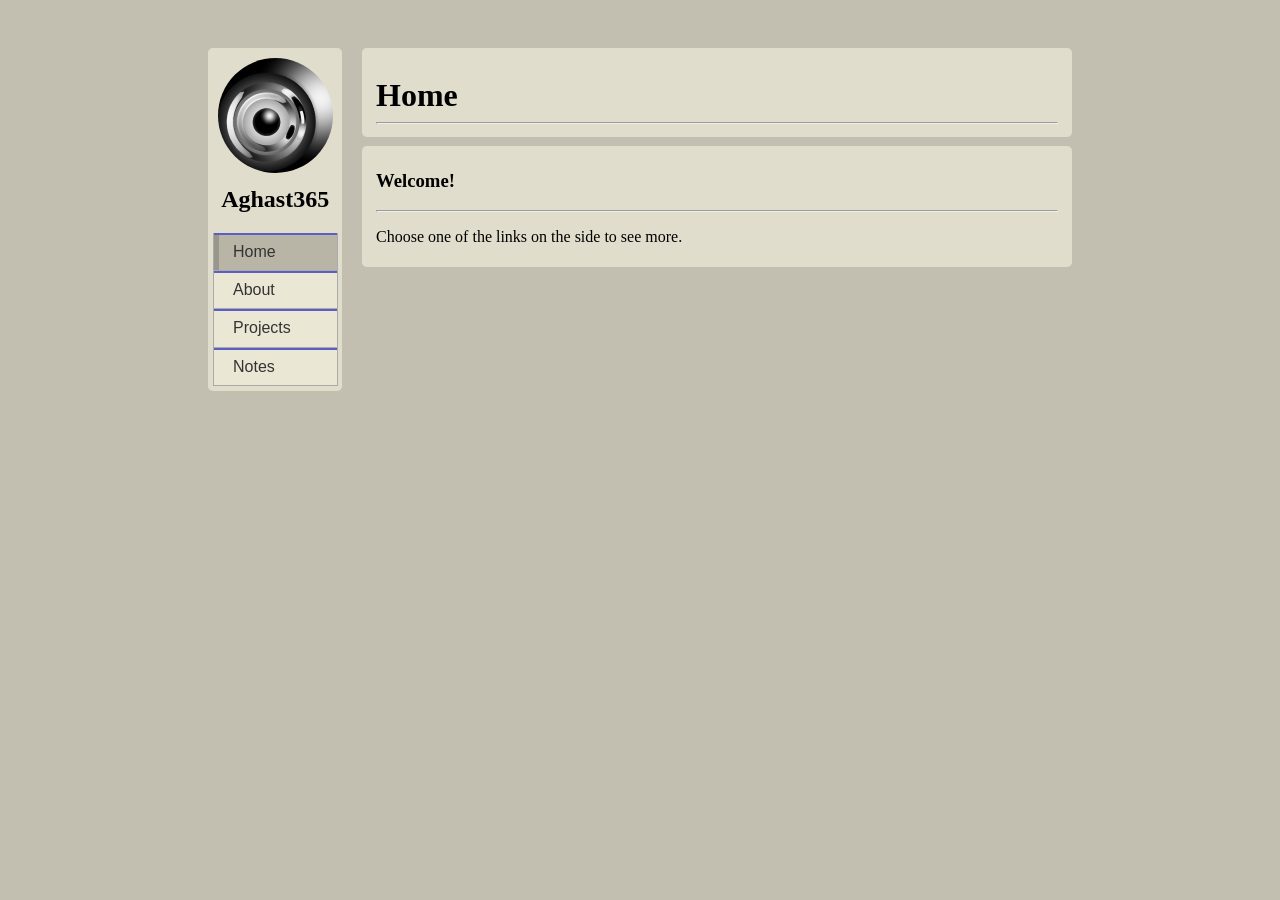
<file: index.html>
<!DOCTYPE html>
<html>
	<head>
		<title>Home</title>
		<link rel='stylesheet' href='styles.css' />
	</head>
	<body>
		<nav>
			<div>
				<img src='assets/profile.png' id='prof' alt='Profile picture'>
				<h2 id='name'>Aghast365</h2>
			</div>
			<div id='links'>
				<a id='current'>Home</a>
				<a href='about.html'>About</a>
				<a href='projects.html'>Projects</a>
				<a href='notes.html'>Notes</a>
			</div>
		</nav>
		<div id='content'>
			<header id='title'>
				<h1>Home</h1>
				<hr />
			</header>
			<section>
				<h3> Welcome! </h3>
				<hr />
				<p> Choose one of the links on the side to see more. </p>
			</section>
		</div>
	</body>
</html>
</file>
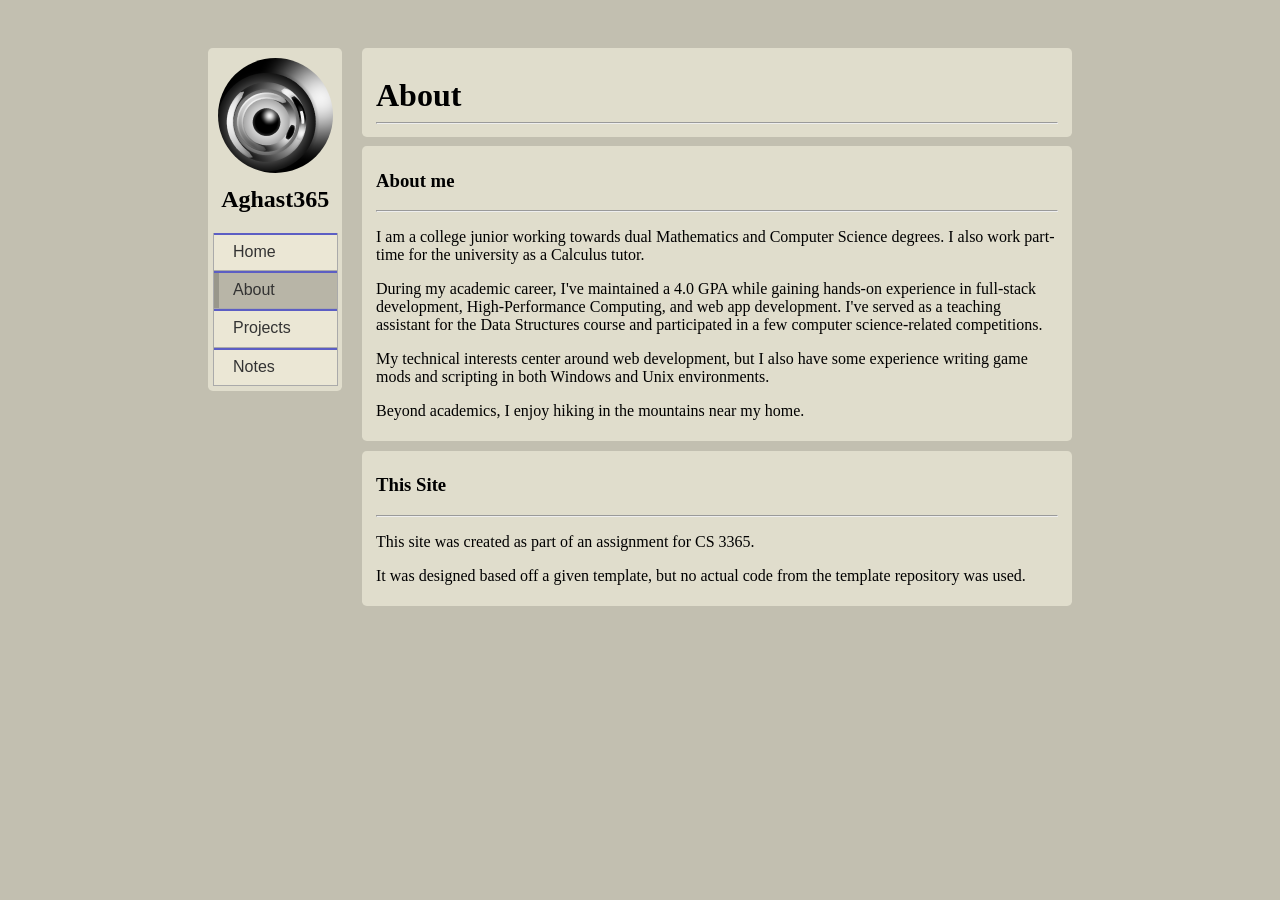
<file: about.html>
<!DOCTYPE html>
<html>
	<head>
		<title>About</title>
		<link rel='stylesheet' href='styles.css' />
	</head>
	<body>
		<nav>
			<div>
				<img src='assets/profile.png' id='prof' alt='Profile picture'>
				<h2 id='name'>Aghast365</h2>
			</div>
			<div id='links'>
				<a href='index.html'>Home</a>
				<a id='current'>About</a>
				<a href='projects.html'>Projects</a>
				<a href='notes.html'>Notes</a>
			</div>
		</nav>
		<div id='content'>
			<header id='title'>
				<h1>About</h1>
				<hr />
			</header>
			<section>
				<h3> About me </h3>
				<hr />
				<p> I am a college junior working towards dual Mathematics and Computer Science degrees. I also work part-time for the university as a Calculus tutor. </p>
				<p> During my academic career, I've maintained a 4.0 GPA while gaining hands-on experience in full-stack development, High-Performance Computing, and web app development. I've served as a teaching assistant for the Data Structures course and participated in a few computer science-related competitions. </p>
				<p> My technical interests center around web development, but I also have some experience writing game mods and scripting in both Windows and Unix environments. </p>
				<p> Beyond academics, I enjoy hiking in the mountains near my home. </p>
			</section>
			<section>
				<h3> This Site </h3>
				<hr />
				<p> This site was created as part of an assignment for CS 3365. </p>
				<p> It was designed based off a given template, but no actual code from the template repository was used. </p>
			</section>
		</div>
	</body>
</html>
</file>
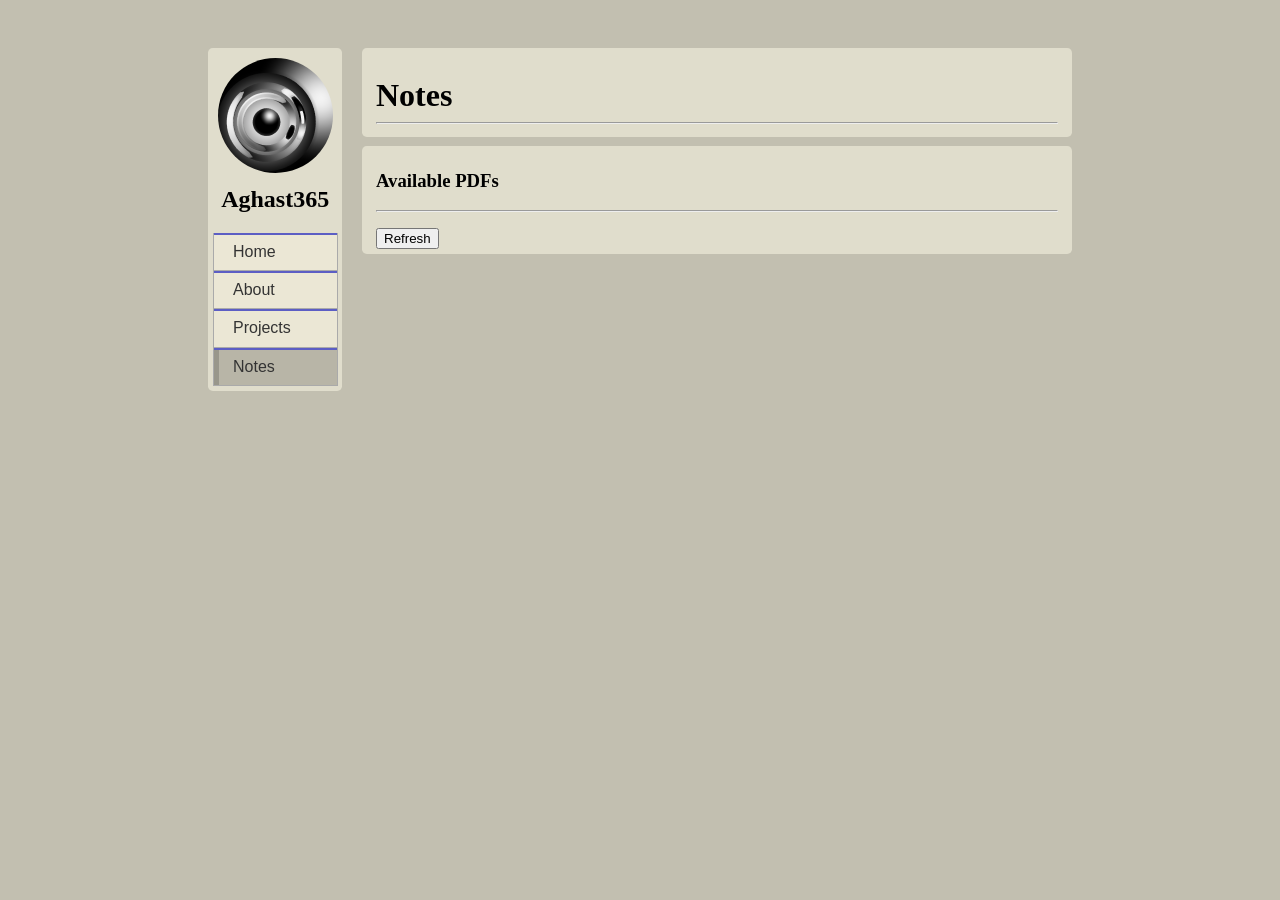
<file: notes.html>
<!DOCTYPE html>
<html>
	<head>
		<title>Notes</title>
		<link rel='stylesheet' href='styles.css' />
		<script src='scripts/notes.js' type='text/javascript' defer></script>
	</head>
	<body>
		<nav>
			<div>
				<img src='assets/profile.png' id='prof' alt='Profile picture'>
				<h2 id='name'>Aghast365</h2>
			</div>
			<div id='links'>
				<a href='index.html'>Home</a>
				<a href='about.html'>About</a>
				<a href='projects.html'>Projects</a>
				<a id='current'>Notes</a>
			</div>
		</nav>
		<div id='content'>
			<header id='title'>
				<h1>Notes</h1>
				<hr />
			</header>
			<section>
				<h3> Available PDFs </h3>
				<hr />
				<ul id='pdfs'>
				</ul>
				<button id='refresh-pdfs'>Refresh</button>
			</section>
		</div>
	</body>
</html>
</file>
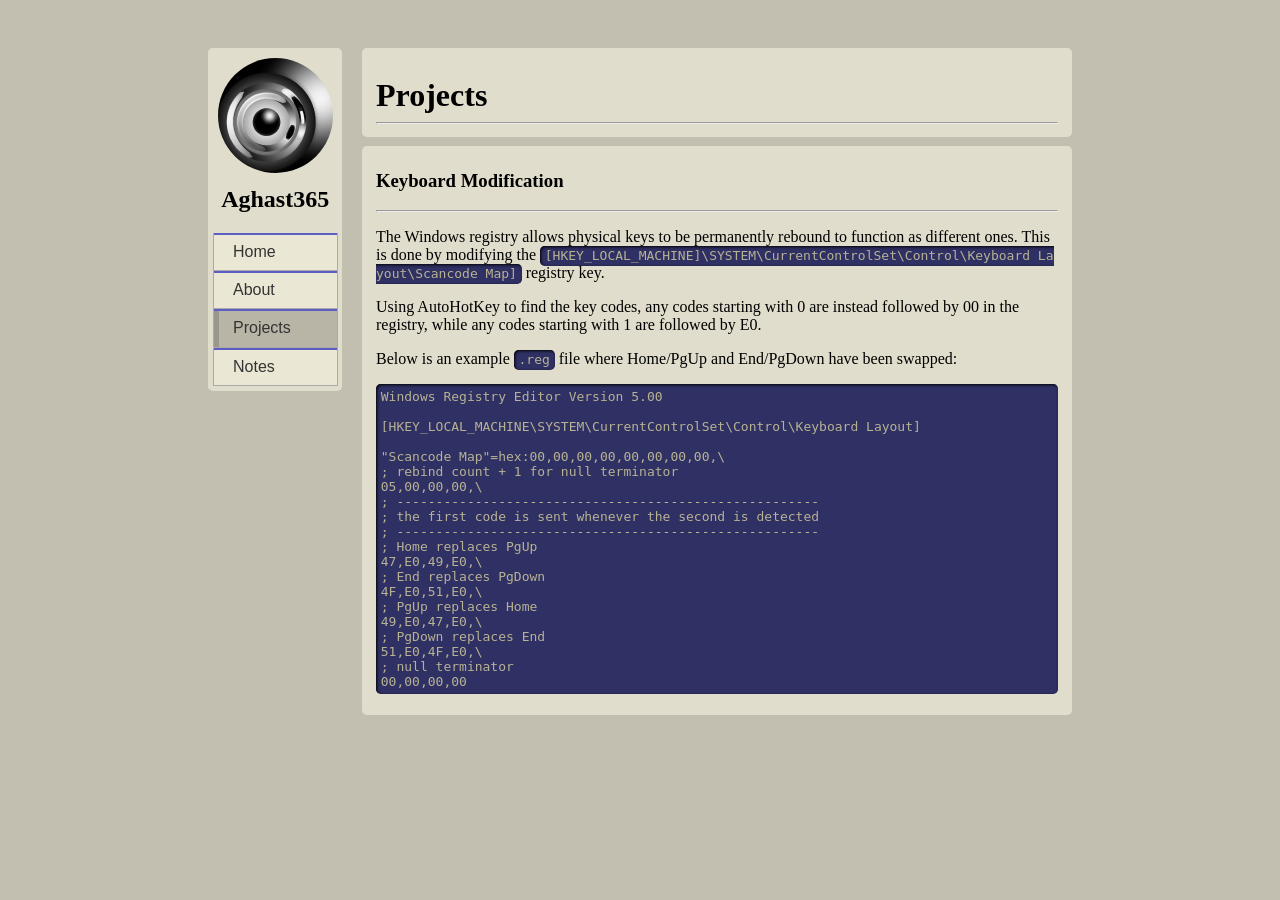
<file: projects.html>
<!DOCTYPE html>
<html>
	<head>
		<title>Projects</title>
		<link rel='stylesheet' href='styles.css' />
	</head>
	<body>
		<nav>
			<div>
				<img src='assets/profile.png' id='prof' alt='Profile picture'>
				<h2 id='name'>Aghast365</h2>
			</div>
			<div id='links'>
				<a href='index.html'>Home</a>
				<a href='about.html'>About</a>
				<a id='current'>Projects</a>
				<a href='notes.html'>Notes</a>
			</div>
		</nav>
		<div id='content'>
			<header id='title'>
				<h1>Projects</h1>
				<hr />
			</header>
			
			<section>
				<h3> Keyboard Modification </h3>
				<hr />
				<p> The Windows registry allows physical keys to be permanently rebound to function as different ones. This is done by modifying the <code class='inline'>[HKEY_LOCAL_MACHINE]\SYSTEM\CurrentControlSet\Control\Keyboard Layout\Scancode Map]</code> registry key.</p>
				<p> Using AutoHotKey to find the key codes, any codes starting with 0 are instead followed by 00 in the registry, while any codes starting with 1 are followed by E0. </p>
				<p> Below is an example <code class='inline'>.reg</code> file where Home/PgUp and End/PgDown have been swapped: </p>
				<p>
					<code class='block'>Windows Registry Editor Version 5.00

[HKEY_LOCAL_MACHINE\SYSTEM\CurrentControlSet\Control\Keyboard Layout]

"Scancode Map"=hex:00,00,00,00,00,00,00,00,\
; rebind count + 1 for null terminator
05,00,00,00,\
; ------------------------------------------------------
; the first code is sent whenever the second is detected
; ------------------------------------------------------
; Home replaces PgUp
47,E0,49,E0,\
; End replaces PgDown
4F,E0,51,E0,\
; PgUp replaces Home
49,E0,47,E0,\
; PgDown replaces End
51,E0,4F,E0,\
; null terminator
00,00,00,00</code>
				</p>
			</section>
		</div>
	</body>
</html>
</file>
<file: styles.css>
html {
	margin: 0;
	padding: 0;
	width: 100%;
	height: 100%;
	background-color: #C2BFB0;
}

body {
	margin: auto;
	padding: 0;
	padding-top: .5in;
	width: 9in;
	height: 100%;
	box-sizing: border-box;
}

nav {
	float: left;
	padding: 0;
	width: 1.4in;
	border-radius: .05in;
	background-color: #E0DDCC; #eeeffe;
}

#prof {
	margin: .1in;
	width: 1.2in;
	height: 1.2in;
	border-radius: 50%;
}
#name {
	margin: .05in;
	margin-top: 0;
	margin-bottom: .2in;
	width: 1.3in;
	text-align: center;
}

#links {
	margin: .05in;
	padding: 0;
	width: 1.3in;
}

#links a {
	display:block;
	position:relative;
	z-index: 2;
	padding-left: .2in;
	width: 1.3in;
	height: .4in;
	border: 1px solid #aaa;
	border-top: 0px;
	box-sizing: border-box;
	vertical-align: middle;
	line-height: .4in;
	background-color: #EBE7D5;
	color: #333;
	font-family: Tahoma, sans-serif;
	text-decoration:none;
	
}

#links a::before {
	content: '';
	display:inline-block;
	position:absolute;
	left: 0;
	width: 100%;
	height: .125em;
	background-color: #5C5EC4; #535496; #005eee;
}

#links a::after {
	content: '';
	position:absolute;
	display:inline-block;
	z-index: -1;
	top: 0;
	left: 0;
	width:0%;
	height:100%;
	border-left: none;
	background-color: #D6D3C3;
	transition: width .25s ease-in-out;
}

#links a:hover::after {
	position:absolute;
	top: 0;
	left: 0;
	width:100%;
	height:100%;
	border-left: 5px solid #B8B5A7;
	box-sizing: border-box;
	background-color: #D6D3C3;
}

#links #current {
	background-color: #B8B5A7;
}
#links #current:hover {
	background-color: #B8B5A7;
}
#links #current::after {
	border-left: 5px solid #99978B;
}
#links #current:hover::after {
	width: 0%;
	border-left: 5px solid #99978B;
}

#content {
	float: right;
	width: 7.4in;
}

#title {
	padding: .05in .15in;
	box-sizing: border-box;
	border-radius: .05in;
	background-color: #E0DDCC;
}

#title h1 {
	margin-top: .25in;
	margin-bottom: 0;
}

#content {
	overflow: scroll;
	overflow-x: hidden;
	height: 100%;
	scrollbar-width: none;
}

#content section {
	margin-top: .1in;
	margin-bottom: .1in;
	padding: .05in .15in;
	box-sizing: border-box;
	border-radius: .05in;
	background-color: #E0DDCC;
}

code.inline {
	background-color: #2F3063; #23234A;
	border-radius: .05in;
	box-shadow: black 1px 1px 3px inset;
	padding: .025in .05in;
	color: #B8B294; #D19F41;
	white-space: pre-wrap;
	word-break: break-all;
}

code.block {
	background-color: #2F3063; #23234A;
	border-radius: .05in;
	box-shadow: black 1px 1px 3px inset;
	padding: .05in;
	color: #B8B294; #D19F41;
	display:block;
	white-space: pre;
	
}
</file>
